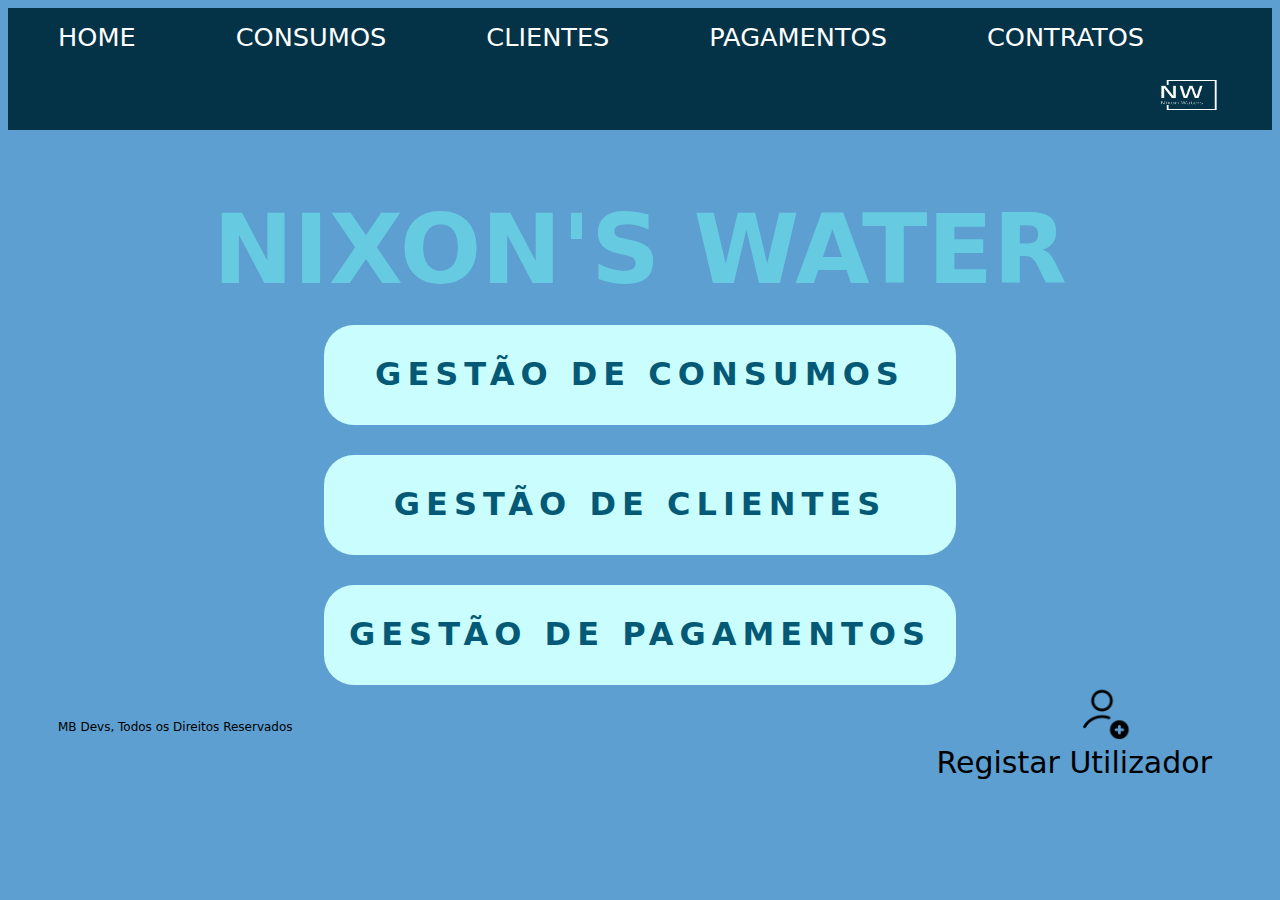
<file: index.html>
<!doctype html>
<html lang="en">
    <head>
        <meta charset="utf-8">
        <meta name="description" content="Building the final project">
        <meta http-equiv="X-UA-Compatible" content="IE=edge">
        <meta name="author" content="Dinis Mubai">
        <meta name="viewport" content="width=device-width, initial-scale=1, maximum-scale=1">

        <title>Nixon's Water</title>
        <link rel="shortcut icon" href="images/favicon.ico">
        <!--<link href="styles/normalize.css" rel="stylesheet">-->
        <!--<link href="styles/normalize.css" rel="stylesheet">-->
        <!--<link href="styles/base.css" rel="stylesheet">-->
        <!--<link href="styles/medium.css" rel="stylesheet">-->
        <link href="styles/large.css" rel="stylesheet">

        <!-- Fonts -->
        
    </head>

    <body>
        <header>
            <nav>
                <ul>
                    <li><a class="active" href="index.html">HOME</a></li>
                    <li><a class="active" href="consumos.html">CONSUMOS</a></li>
                    <li><a class="active" href="clientes.html">CLIENTES</a></li>
                    <li><a class="active" href="pagamentos.html">PAGAMENTOS</a></li>
                    <li><a class="active" href="contratos.html">CONTRATOS</a></li>
                    <li id="logo"><a class="active" href="index.html"><img src="images/logo.png" alt="Logo" width="80" height="30"></a></li>
                  </ul>
            </nav>
        
        </header>

        <main>
            <div id="business_name_div"><h1 id="business_name">NIXON'S WATER</h1></div>

            <div id="gestao_consumos_div" class="vertical_center">
                <a href="consumos.html"><div class="centraliza_h2"><h2 id="gestao_consumos">GESTÃO DE CONSUMOS</h2></div></a>
            </div>

            <div id="gestao_clientes_div">
                <a href="clientes.html"><div class="centraliza_h2"></div><h2 id="gestao_clientes">GESTÃO DE CLIENTES</h2></div></a>
            </div>

            <div id="gestao_pagamentos_div">
                <a href="pagamentos.html"><div class="centraliza_h2"></div><h2 id="gestao_pagamentos">GESTÃO DE PAGAMENTOS</h2></div></a>
            </div>
        </main>

        <footer class="site-footer">
                <div id="footer_direitos_div"><p id="footer_direitos">MB Devs, Todos os Direitos Reservados</p></div>
                <div id="footer_image_div">
                    <img id="footer_image" src="images/new_user.png" alt="Logo" width="60" height="60">
                </div>
                <div id="paragrafo_registar_div"><p id="paragrafo_registar">Registar Utilizador</p></div>
        </footer>
        
    </body>

</html>
</file>
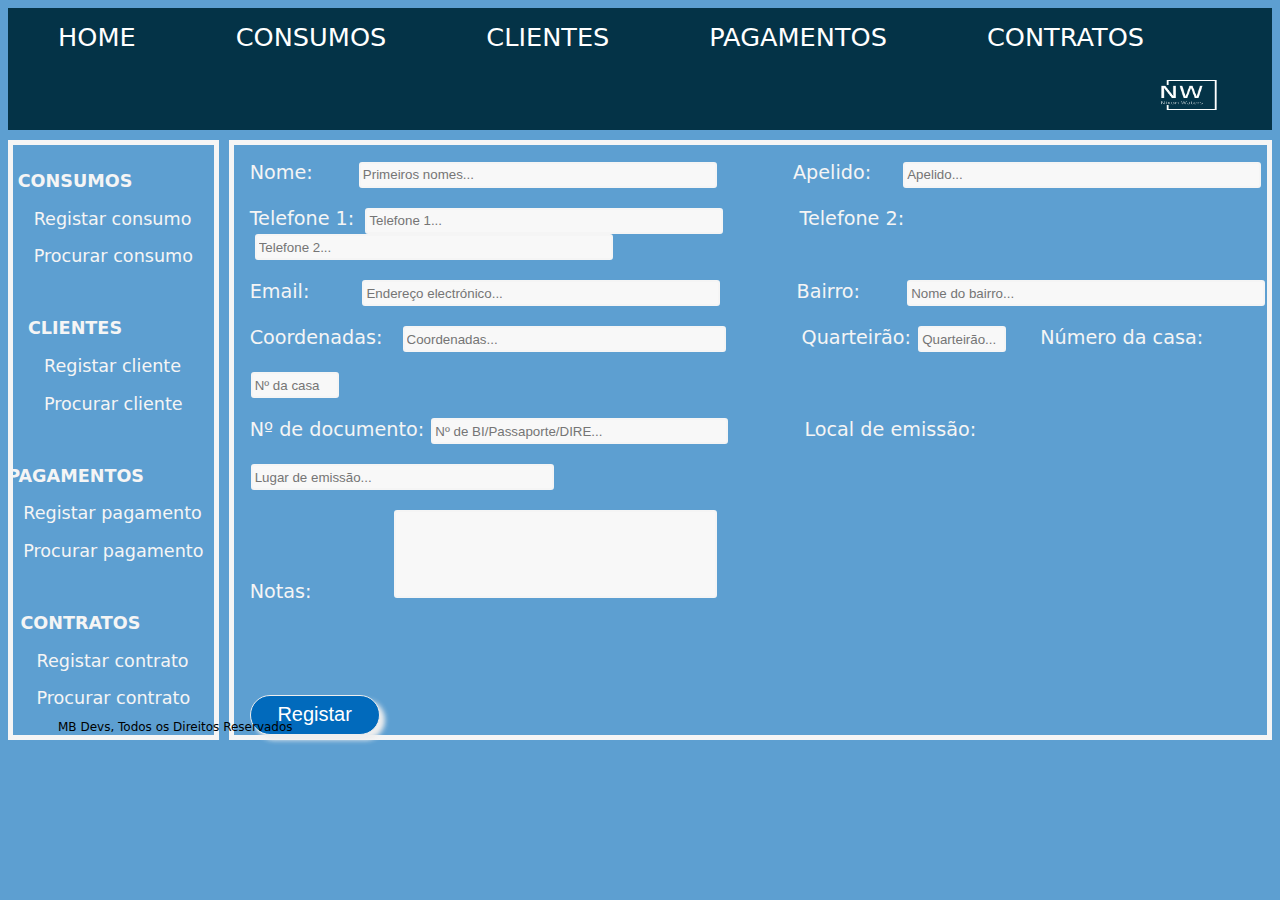
<file: clientes.html>
<!doctype html>
<html lang="en">
    <head>
        <meta charset="utf-8">
        <meta name="description" content="Building the final project">
        <meta http-equiv="X-UA-Compatible" content="IE=edge">
        <meta name="author" content="Dinis Mubai">
        <meta name="viewport" content="width=device-width, initial-scale=1, maximum-scale=1">

        <title>Nixon's Water</title>
        <link rel="shortcut icon" href="images/favicon.ico">
        <!--<link href="styles/normalize.css" rel="stylesheet">-->
        <!--<link href="styles/normalize.css" rel="stylesheet">-->
        <!--<link href="styles/base.css" rel="stylesheet">-->
        <!--<link href="styles/medium.css" rel="stylesheet">-->
        <link href="styles/large.css" rel="stylesheet">

        <!-- Fonts -->
        
    </head>

    <body>
        <header>
            <nav>
                <ul>
                    <li><a class="active" href="index.html">HOME</a></li>
                    <li><a class="active" href="consumos.html">CONSUMOS</a></li>
                    <li><a class="active" href="clientes.html">CLIENTES</a></li>
                    <li><a class="active" href="pagamentos.html">PAGAMENTOS</a></li>
                    <li><a class="active" href="contratos.html">CONTRATOS</a></li>
                    <li id="logo"><a class="active" href="#home"><img src="images/logo.png" alt="Logo" width="80" height="30"></a></li>
                  </ul>
            </nav>
        
        </header>

        <main>
            <div class="screen-content">
                <div class="side-menu">
                    <div class="side-consumo">
                        <p class="side-highlight">CONSUMOS</p>
                        <p class="side-link">Registar consumo</p>
                        <p class="side-link">Procurar consumo</p>

                    </div>

                    <div class="side-cliente">
                        <p class="side-highlight">CLIENTES</p>
                        <p class="side-link">Registar cliente</p>
                        <p class="side-link">Procurar cliente</p>

                    </div>

                    <div class="side-pagamento">
                        <p class="side-highlight">PAGAMENTOS</p>
                        <p class="side-link">Registar pagamento</p>
                        <p class="side-link">Procurar pagamento</p>

                    </div>

                    <div class="side-contrato">
                        <p class="side-highlight">CONTRATOS</p>
                        <p class="side-link">Registar contrato</p>
                        <p class="side-link">Procurar contrato</p>

                    </div>


                </div>

                <div class="content">
                    <form  class="labels-fields">
                        <div>
                            <label for="fname">Nome:</label>
                            <input id="name-field" type="text" id="fname" placeholder="Primeiros nomes...">

                            <label id="surname-label" for="lname">Apelido:</label>
                            <input id="surname-field" type="text" id="lname" placeholder="Apelido..."><br>

                            <label for="telefone1">Telefone 1:</label>
                            <input id="telefone1-field" type="tel" id="telefone1" placeholder="Telefone 1...">

                            <label id="telefone2-label" for="telefone2">Telefone 2:</label>
                            <input id="telefone2-field" type="tel" id="telefone2" placeholder="Telefone 2..."><br>

                            <label for="email">Email:</label>
                            <input id="email-field" type="email" id="email" placeholder="Endereço electrónico...">

                            <label id="address-label" for="address">Bairro:</label>
                            <input id="address-field" type="text" id="address" placeholder="Nome do bairro..."><br>

                            <label for="location">Coordenadas:</label>
                            <input id="location-field" type="text" id="location" placeholder="Coordenadas...">

                            <label id="block-label" for="block">Quarteirão:</label>
                            <input id="block-field" type="text" id="block" placeholder="Quarteirão...">

                            <label id="house-label" for="house">Número da casa:</label>
                            <input id="house-field" type="number" id="house" placeholder="Nº da casa"><br>

                            <label id="document-label" for="document">Nº de documento:</label>
                            <input id="document-field" type="text" id="document" placeholder="Nº de BI/Passaporte/DIRE...">

                            <label id="issuanceplace-label" for="issuance">Local de emissão:</label>
                            <input id="issuanceplace-field" type="text" id="issuance" placeholder="Lugar de emissão..."><br>

                            <label id="notes-label" for="textarea">Notas:</label>
                            <textarea id="textarea-field" placeholder="Notas e comentários...">
                            </textarea><br>


                            <input id="submit" type="submit" value="Registar">
                        </div>
                        
                    </form>
                   

                </div>


            </div>
            
            
        </main>

        <footer class="site-footer">
                <div id="footer_direitos_div"><p id="footer_direitos">MB Devs, Todos os Direitos Reservados</p></div>
        </footer>
        
    </body>

</html>
</file>
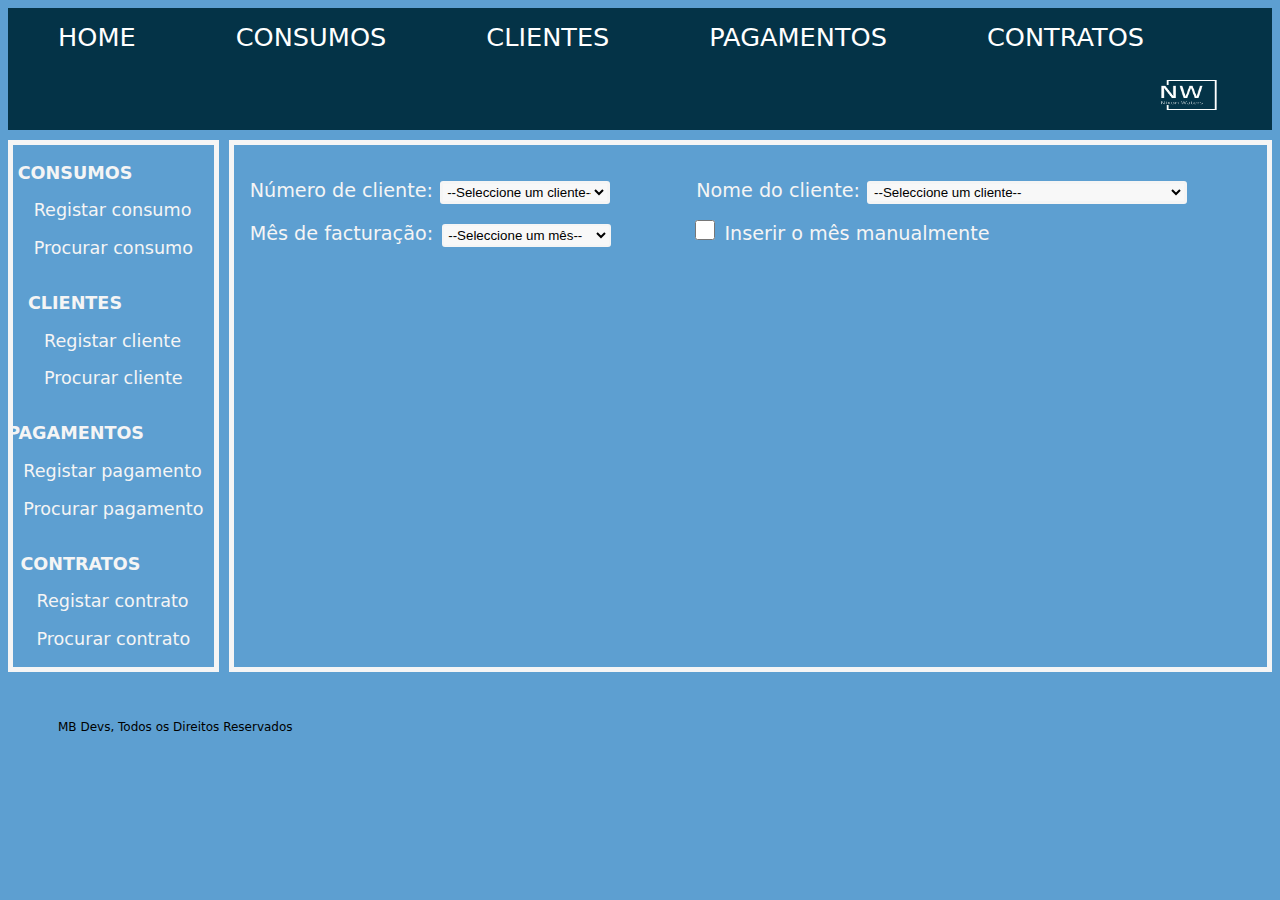
<file: consumos.html>
<!doctype html>
<html lang="en">
    <head>
        <meta charset="utf-8">
        <meta name="description" content="Building the final project">
        <meta http-equiv="X-UA-Compatible" content="IE=edge">
        <meta name="author" content="Dinis Mubai">
        <meta name="viewport" content="width=device-width, initial-scale=1, maximum-scale=1">

        <title>Nixon's Water</title>
        <link rel="shortcut icon" href="images/favicon.ico">
        <!--<link href="styles/normalize.css" rel="stylesheet">-->
        <!--<link href="styles/normalize.css" rel="stylesheet">-->
        <!--<link href="styles/base.css" rel="stylesheet">-->
        <!--<link href="styles/medium.css" rel="stylesheet">-->
        <link href="styles/large.css" rel="stylesheet">

        <!-- Fonts -->
        
    </head>

    <body>
        <header>
            <nav>
                <ul>
                    <li><a class="active" href="index.html">HOME</a></li>
                    <li><a class="active" href="consumos.html">CONSUMOS</a></li>
                    <li><a class="active" href="clientes.html">CLIENTES</a></li>
                    <li><a class="active" href="pagamentos.html">PAGAMENTOS</a></li>
                    <li><a class="active" href="contratos.html">CONTRATOS</a></li>
                    <li id="logo"><a class="active" href="#home"><img src="images/logo.png" alt="Logo" width="80" height="30"></a></li>
                  </ul>
            </nav>
        
        </header>

       <main >
            <div class="screen-content">
                <div class="side-menu">
                    <div class="side-consumo">
                        <p class="side-highlight">CONSUMOS</p>
                        <p class="side-link">Registar consumo</p>
                        <p class="side-link">Procurar consumo</p>

                    </div>

                    <div class="side-cliente">
                        <p class="side-highlight">CLIENTES</p>
                        <p class="side-link">Registar cliente</p>
                        <p class="side-link">Procurar cliente</p>

                    </div>

                    <div class="side-pagamento">
                        <p class="side-highlight">PAGAMENTOS</p>
                        <p class="side-link">Registar pagamento</p>
                        <p class="side-link">Procurar pagamento</p>

                    </div>

                    <div class="side-contrato">
                        <p class="side-highlight">CONTRATOS</p>
                        <p class="side-link">Registar contrato</p>
                        <p class="side-link">Procurar contrato</p>

                    </div>


                </div>

                <div class="content">
                    <form  class="labels-fields">
                        <label for="idnumber">Número de cliente:</label>
                            <select id="number-dropdown-field" name="number">
                                <option value="">--Seleccione um cliente--</option>
                                <option value="Cliente1">NW 1</option>
                                <option value="Cliente2">NW 2</option>
                              </select>

                              <label id="contractname" for="contractname">Nome do cliente:</label>
                              <select id="name-dropdown-field" name="name">
                                <option value="">--Seleccione um cliente--</option>
                                <option value="Cliente1">Primeiro Cliente</option>
                                <option value="Cliente2">Segundo Cliente</option>
                              </select><br>

                              <label id="billing-month" for="billing-month">Mês de facturação:</label>
                              <select id="billing-month-field" name="type">
                                <option value="">--Seleccione um mês--</option>
                                <option value="janeiro">Janeiro</option>
                                <option value="fevereiro">Fevereiro</option>
                                <option value="marco">Março</option>
                                <option value="abril">Abril</option>
                                <option value="maio">Maio</option>
                                <option value="junho">Junho</option>
                                <option value="julho">Julho</option>
                                <option value="agosto">Agosto</option>
                                <option value="setembro">Setembro</option>
                                <option value="outubro">Outubro</option>
                                <option value="novembro">Novembro</option>
                                <option value="dezembro">Dezembro</option>
                              </select>

                              <input id="checkbox-field" type="checkbox">
                              <label class="checkbox-label">Inserir o mês manualmente
                                
                              </label>
                    </form>

                </div>


            </div>
            
        </main>

        <footer class="site-footer">
                <div id="footer_direitos_div"><p id="footer_direitos">MB Devs, Todos os Direitos Reservados</p></div>
        </footer>
        
    </body>

</html>
</file>
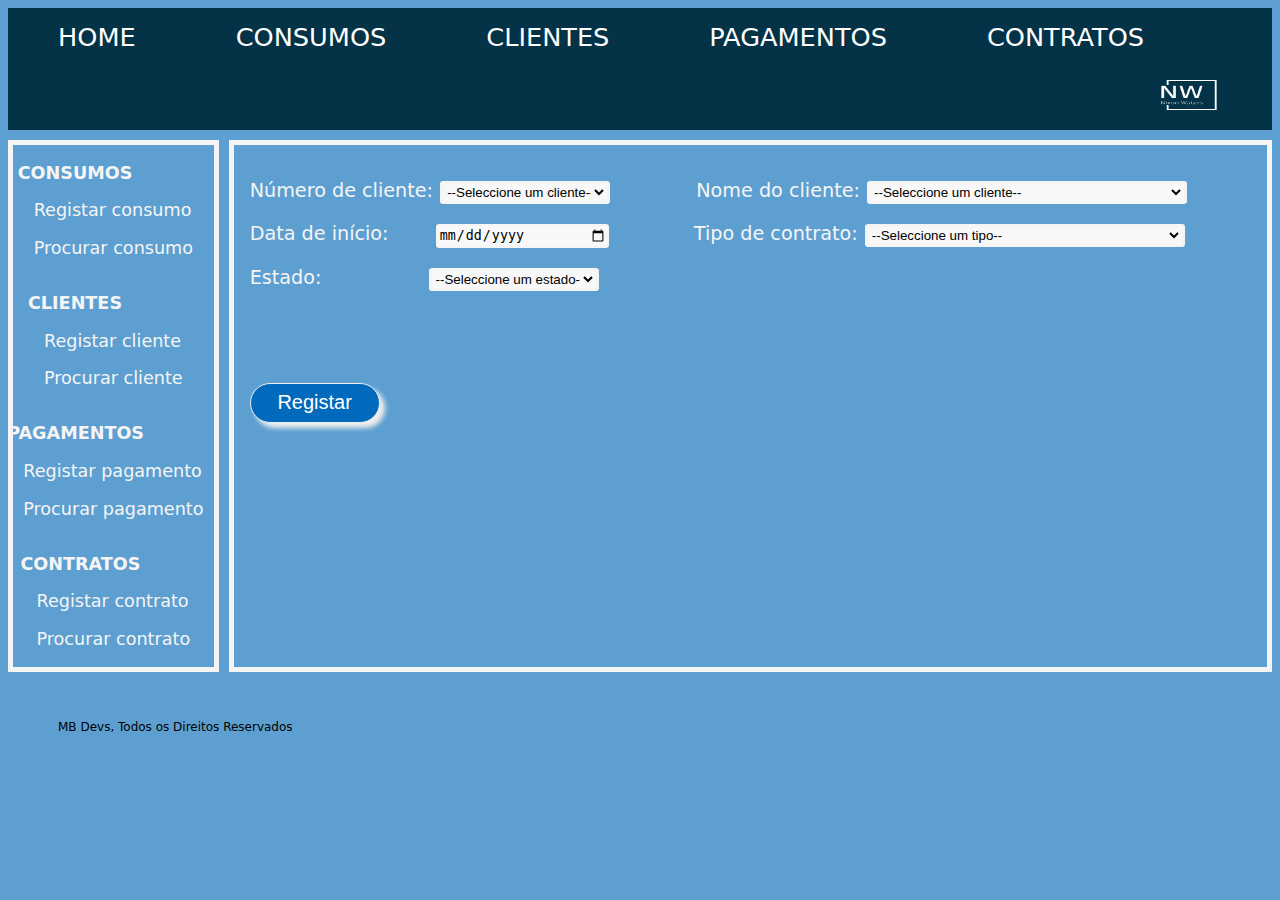
<file: contratos.html>
<!doctype html>
<html lang="en">
    <head>
        <meta charset="utf-8">
        <meta name="description" content="Building the final project">
        <meta http-equiv="X-UA-Compatible" content="IE=edge">
        <meta name="author" content="Dinis Mubai">
        <meta name="viewport" content="width=device-width, initial-scale=1, maximum-scale=1">

        <title>Nixon's Water</title>
        <link rel="shortcut icon" href="images/favicon.ico">
        <!--<link href="styles/normalize.css" rel="stylesheet">-->
        <!--<link href="styles/normalize.css" rel="stylesheet">-->
        <!--<link href="styles/base.css" rel="stylesheet">-->
        <!--<link href="styles/medium.css" rel="stylesheet">-->
        <link href="styles/large.css" rel="stylesheet">

        <!-- Fonts -->
        
    </head>

    <body>
        <header>
            <nav>
                <ul>
                    <li><a class="active" href="index.html">HOME</a></li>
                    <li><a class="active" href="consumos.html">CONSUMOS</a></li>
                    <li><a class="active" href="clientes.html">CLIENTES</a></li>
                    <li><a class="active" href="pagamentos.html">PAGAMENTOS</a></li>
                    <li><a class="active" href="contratos.html">CONTRATOS</a></li>
                    <li id="logo"><a class="active" href="#home"><img src="images/logo.png" alt="Logo" width="80" height="30"></a></li>
                  </ul>
            </nav>
        
        </header>

        <main>
            <div class="screen-content">
                <div class="side-menu">
                    <div class="side-consumo">
                        <p class="side-highlight">CONSUMOS</p>
                        <p class="side-link">Registar consumo</p>
                        <p class="side-link">Procurar consumo</p>

                    </div>

                    <div class="side-cliente">
                        <p class="side-highlight">CLIENTES</p>
                        <p class="side-link">Registar cliente</p>
                        <p class="side-link">Procurar cliente</p>

                    </div>

                    <div class="side-pagamento">
                        <p class="side-highlight">PAGAMENTOS</p>
                        <p class="side-link">Registar pagamento</p>
                        <p class="side-link">Procurar pagamento</p>

                    </div>

                    <div class="side-contrato">
                        <p class="side-highlight">CONTRATOS</p>
                        <p class="side-link">Registar contrato</p>
                        <p class="side-link">Procurar contrato</p>

                    </div>


                </div>

                <div class="content">
                    <form  class="labels-fields">
                        <div>
                            <label for="idnumber">Número de cliente:</label>
                            <select id="number-dropdown-field" name="number">
                                <option value="">--Seleccione um cliente--</option>
                                <option value="Cliente1">NW 1</option>
                                <option value="Cliente2">NW 2</option>
                              </select>

                              <label id="contractname" for="contractname">Nome do cliente:</label>
                              <select id="name-dropdown-field" name="name">
                                <option value="">--Seleccione um cliente--</option>
                                <option value="Cliente1">Primeiro Cliente</option>
                                <option value="Cliente2">Segundo Cliente</option>
                              </select><br>

                              <label for="contractstartdate">Data de início:</label>
                              <input id="date-field" type="date" id="date">

                              <label id="contracttype" for="contracttype">Tipo de contrato:</label>
                              <select id="type-dropdown-field" name="type">
                                <option value="">--Seleccione um tipo--</option>
                                <option value="tipo1">Residencial</option>
                                <option value="tipo2">Comercial</option>
                                <option value="tipo3">Industrial</option>
                              </select><br>

                              <label id="contractstatus" for="contractstatus">Estado:</label>
                              <select id="contractstatus-field" name="contractstatus">
                                <option value="">--Seleccione um estado--</option>
                                <option value="tipo1">Activo</option>
                                <option value="tipo2">Suspenso</option>
                                <option value="tipo3">Cancelado</option>
                              </select><br>

                              <input id="submit" type="submit" value="Registar">
                              
                        </div>
                    </form>

                </div>


            </div>
            
            
        </main>

        <footer class="site-footer">
                <div id="footer_direitos_div"><p id="footer_direitos">MB Devs, Todos os Direitos Reservados</p></div>
        </footer>
        
    </body>

</html>
</file>
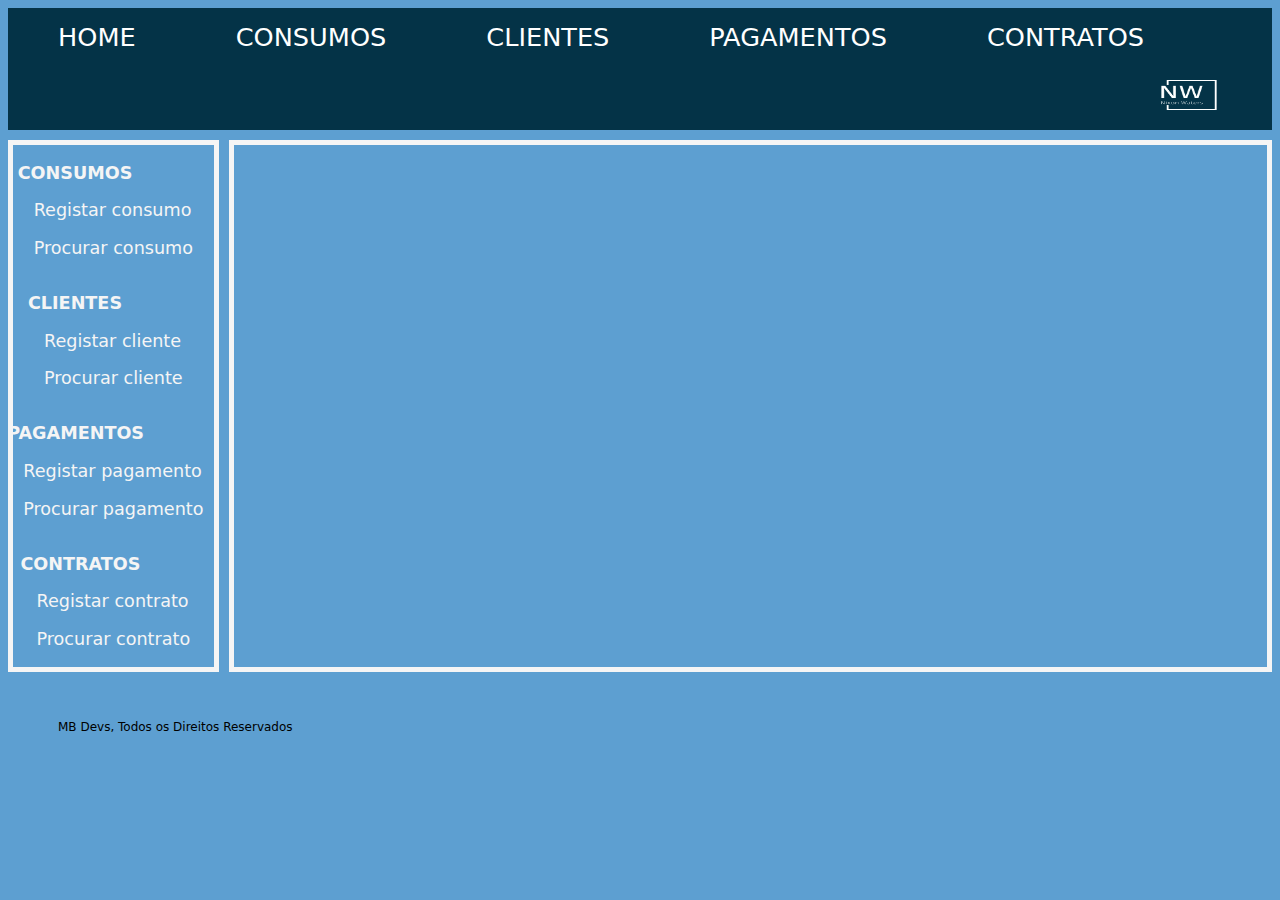
<file: pagamentos.html>
<!doctype html>
<html lang="en">
    <head>
        <meta charset="utf-8">
        <meta name="description" content="Building the final project">
        <meta http-equiv="X-UA-Compatible" content="IE=edge">
        <meta name="author" content="Dinis Mubai">
        <meta name="viewport" content="width=device-width, initial-scale=1, maximum-scale=1">

        <title>Nixon's Water</title>
        <link rel="shortcut icon" href="images/favicon.ico">
        <!--<link href="styles/normalize.css" rel="stylesheet">-->
        <!--<link href="styles/normalize.css" rel="stylesheet">-->
        <!--<link href="styles/base.css" rel="stylesheet">-->
        <!--<link href="styles/medium.css" rel="stylesheet">-->
        <link href="styles/large.css" rel="stylesheet">

        <!-- Fonts -->
        
    </head>

    <body>
        <header>
            <nav>
                <ul>
                    <li><a class="active" href="index.html">HOME</a></li>
                    <li><a class="active" href="consumos.html">CONSUMOS</a></li>
                    <li><a class="active" href="clientes.html">CLIENTES</a></li>
                    <li><a class="active" href="pagamentos.html">PAGAMENTOS</a></li>
                    <li><a class="active" href="contratos.html">CONTRATOS</a></li>
                    <li id="logo"><a class="active" href="#home"><img src="images/logo.png" alt="Logo" width="80" height="30"></a></li>
                  </ul>
            </nav>
        
        </header>

        <main>
            <div class="screen-content">
                <div class="side-menu">
                    <div class="side-consumo">
                        <p class="side-highlight">CONSUMOS</p>
                        <p class="side-link">Registar consumo</p>
                        <p class="side-link">Procurar consumo</p>

                    </div>

                    <div class="side-cliente">
                        <p class="side-highlight">CLIENTES</p>
                        <p class="side-link">Registar cliente</p>
                        <p class="side-link">Procurar cliente</p>

                    </div>

                    <div class="side-pagamento">
                        <p class="side-highlight">PAGAMENTOS</p>
                        <p class="side-link">Registar pagamento</p>
                        <p class="side-link">Procurar pagamento</p>

                    </div>

                    <div class="side-contrato">
                        <p class="side-highlight">CONTRATOS</p>
                        <p class="side-link">Registar contrato</p>
                        <p class="side-link">Procurar contrato</p>

                    </div>


                </div>

                <div class="content">
                   

                </div>


            </div>
            
            
        </main>

        <footer class="site-footer">
                <div id="footer_direitos_div"><p id="footer_direitos">MB Devs, Todos os Direitos Reservados</p></div>
        </footer>
        
    </body>

</html>
</file>
<file: styles/large.css>
/*NAVIGATION STARTS HERE*/
    ul {
        list-style-type: none;
        margin: 0;
        padding: 0;
        overflow: hidden;
        background-color: #043347;
      }
      
      li {
        float: left;
      }
      
      li a {
        display: block;
        color: white;
        text-align: center;
        padding:14px 50px;
        font-size: 1.6em;
        font-family: system-ui, -apple-system, BlinkMacSystemFont, 'Segoe UI', Roboto, Oxygen, Ubuntu, Cantarell, 'Open Sans', 'Helvetica Neue', sans-serif;
      }
      
      /* Change the link color to #111 (black) on hover */
      li a:hover {
        background-color: #111;
      }

      /*.active {
        background-color: #04AA6D;
      }*/

      #logo {
        float: right;
      }

 /*NAVIGATION ENDS HERE*/

 /*BODY*/
 body{
  background-color: #5d9fd1;
 }

 /*MAIN STARTS HERE*/

      

      main {
        display: grid;
        grid-template-columns: 1fr; 
        grid-template-rows: 170px 150px 200px 150px;
        /*background-image: url("/images/home_background.jpg");*/
      }

      #business_name {
        grid-column: 1;
        grid-row: 1;
        font-family: system-ui, -apple-system, BlinkMacSystemFont, 'Segoe UI', Roboto, Oxygen, Ubuntu, Cantarell, 'Open Sans', 'Helvetica Neue', sans-serif;
        color: #66CAE1;
        text-align: center;
        font-size: 6em;
      }

      #gestao_consumos_div {
        grid-column: 1;
        grid-row: 2;
        height: 100px;
        width: 50%;
        margin: auto;
        text-align: center;
        background-color: #CAFEFE;
        border-radius: 30px;
        font-family: system-ui, -apple-system, BlinkMacSystemFont, 'Segoe UI', Roboto, Oxygen, Ubuntu, Cantarell, 'Open Sans', 'Helvetica Neue', sans-serif;
      }

      #gestao_consumos {
        font-size: 2em;
        color: #045A76;  
        letter-spacing: 6px;
        /*margin-top: 6%;*/ 
    }

    #gestao_clientes_div {
        grid-column: 1;
        grid-row: 3;
        height: 100px;
        width: 50%;
        margin: auto;
        margin-top: 5px;
        text-align: center;
        background-color: #CAFEFE;
        border-radius: 30px;
        font-family: system-ui, -apple-system, BlinkMacSystemFont, 'Segoe UI', Roboto, Oxygen, Ubuntu, Cantarell, 'Open Sans', 'Helvetica Neue', sans-serif;
      }

      #gestao_clientes {
        font-size: 2em;
        color: #045A76;
        letter-spacing: 6px;  
        /*margin-top: 6%;*/  
    }

    #gestao_pagamentos_div {
        grid-column: 1;
        grid-row: 4;
        height: 100px;
        width: 50%;
        margin: auto;
        margin-top: -65px;
        text-align: center;
        background-color: #CAFEFE;
        border-radius: 30px;
        font-family: system-ui, -apple-system, BlinkMacSystemFont, 'Segoe UI', Roboto, Oxygen, Ubuntu, Cantarell, 'Open Sans', 'Helvetica Neue', sans-serif;
      }

      #gestao_pagamentos {
        font-size: 2em;
        color: #045A76; 
        letter-spacing: 6px;
        /*margin-top: 6%;*/   
    }

    .centraliza_h2 {
        margin-top: 30px;
        align-items: center;
    }

    a {
        text-decoration: none;
    }
  

 /*MAIN ENDS HERE*/

 /*FOOTER STARTS HERE*/

    .site-footer {
        display: grid;
        grid-template-columns: 1fr 1fr; 
        grid-template-rows: 1fr 0.5fr;
    }

    #footer_image {
        float: right;
        margin-right: 140px;
        margin-top: -120px;
    }

    #footer_direitos_div {
        grid-column: 1;
        grid-row: 1/2;
    }

    #footer_image_div {
        grid-column: 2;
        grid-row: 1;
    }

    #paragrafo_registar_div {
        grid-column: 2;
        grid-row: 2;
        float: right;
        margin-right: 60px;
    }

    #paragrafo_registar {
        float: right;
        font-size: 30px;
        margin-top: -60px;
        font-family: system-ui, -apple-system, BlinkMacSystemFont, 'Segoe UI', Roboto, Oxygen, Ubuntu, Cantarell, 'Open Sans', 'Helvetica Neue', sans-serif;
    }

    #footer_direitos {
        margin-left: 50px;
        font-family: system-ui, -apple-system, BlinkMacSystemFont, 'Segoe UI', Roboto, Oxygen, Ubuntu, Cantarell, 'Open Sans', 'Helvetica Neue', sans-serif;
        font-size: 12px;
        margin-top: -80px;
    }

 /*FOOTER ENDS HERE*/

 /*CONSUMOS*/

 .screen-content{
        /*border: 5px solid black;*/
        grid-column: 1;
        grid-row: 1/4;
        display: grid;
        grid-template-columns: 1fr 5fr; 
        grid-template-rows: 1fr;
        margin-top: 10px;
 }

 .side-menu{
        border: 5px solid whitesmoke;
        grid-column: 1;
        grid-row: 1;
        display: grid;
        grid-template-columns: 1fr; 
        grid-template-rows: 1fr 1fr 1fr 1fr;
 }

 .content{
        border: 5px solid whitesmoke;
        grid-column: 2;
        grid-row: 1;
        margin-left: 10px;
}

.side-consumo{
        grid-column: 1;
        grid-row: 1;
        margin: auto;
}

.side-cliente{
        grid-column: 1;
        grid-row: 2;
        margin: auto;
}

.side-pagamento{
        grid-column: 1;
        grid-row: 3;
        margin: auto;
}

.side-contrato{
        grid-column: 1;
        grid-row: 4;
        margin: auto;
}

.side-highlight{
        font-family: system-ui, -apple-system, BlinkMacSystemFont, 'Segoe UI', Roboto, Oxygen, Ubuntu, Cantarell, 'Open Sans', 'Helvetica Neue', sans-serif;
        font-weight: bold;
        margin-left: -1rem;
        color: whitesmoke;
        font-size: 1.1rem;
}

.side-link{
        font-family: system-ui, -apple-system, BlinkMacSystemFont, 'Segoe UI', Roboto, Oxygen, Ubuntu, Cantarell, 'Open Sans', 'Helvetica Neue', sans-serif;
        color: whitesmoke;
        font-size: 1.1rem;

}

/*CLIENT FORM*/
label{
  display: inline-block;
  text-align: right;
}

.labels-fields{
  margin-top: 1rem;
  margin-left: 1rem;
  font-size: 1.2rem;
  font-family: system-ui, -apple-system, BlinkMacSystemFont, 'Segoe UI', Roboto, Oxygen, Ubuntu, Cantarell, 'Open Sans', 'Helvetica Neue', sans-serif;
  color: whitesmoke;
  
}

#name-field{
  width: 350px;
  height: 20px;
  margin-left: 40px;
  border: 2px solid whitesmoke;
  background-color: #f8f8f8;
}

#surname-field{
  width: 350px;
  height: 20px;
  margin-left: 26px;
  border: 2px solid whitesmoke;
  background-color: #f8f8f8;
}

#telefone1-field{
  width: 350px;
  height: 20px;
  margin-left: 5px;
  margin-top: 20px;
  border: 2px solid whitesmoke;
  background-color: #f8f8f8;
}

#telefone2-field{
  width: 350px;
  height: 20px;
  margin-left: 5px;
  border: 2px solid whitesmoke;
  background-color: #f8f8f8;
}

#email-field{
  width: 350px;
  height: 20px;
  margin-left: 47px;
  margin-top: 20px;
  border: 2px solid whitesmoke;
  background-color: #f8f8f8;
}

#address-field{
  width: 350px;
  height: 20px;
  margin-left: 41px;
  border: 2px solid whitesmoke;
  background-color: #f8f8f8;
}

#location-field{
  width: 315px;
  height: 20px;
  margin-left: 14px;
  margin-top: 20px;
  border: 2px solid whitesmoke;
  background-color: #f8f8f8;
}

#block-field{
  width: 80px;
  height: 20px;
  margin-left: 1px;
  margin-top: 20px;
  border: 2px solid whitesmoke;
  background-color: #f8f8f8;
}


#textarea-field{
  width: 315px;
  height: 80px;
  margin-left: 76px;
  margin-top: 20px;
  resize: none;
  border: 2px solid whitesmoke;
  background-color: #f8f8f8;
}

#house-field{
  width: 80px;
  height: 20px;
  margin-left: 1px;
  margin-top: 20px;
  border: 2px solid whitesmoke;
  background-color: #f8f8f8;
}

#document-field{
  width: 160px;
  height: 20px;
  margin-left: 1px;
  margin-top: 20px;
  border: 2px solid whitesmoke;
  background-color: #f8f8f8;
}

#issuanceplace-field{
  width: 295px;
  height: 20px;
  margin-left: 1px;
  margin-top: 20px;
  border: 2px solid whitesmoke;
  background-color: #f8f8f8;
}

#document-field{
  width: 289px;
  height: 20px;
  margin-left: 1px;
  margin-top: 20px;
  border: 2px solid whitesmoke;
  background-color: #f8f8f8;
}

#submit{
    background: #016ABC;
    color: #fff;
    border: 1px solid #eee;
    border-radius: 20px;
    box-shadow: 5px 5px 5px #eee;
    text-shadow: none;
    width: 130px;
    height: 40px;
    margin-top: 9%;
    font-size: 20px;
    }
    #submit:hover {
    background: #B9DFFF;
    color: #043347;
    border: 1px solid #eee;
    border-radius: 20px;
    box-shadow: 5px 5px 5px #eee;
    text-shadow: none;
    }

    #surname-label{
      margin-left: 70px;
    }

    #telefone2-label{
      margin-left: 70px;
    }

    #address-label{
      margin-left: 70px;
    }

    input{
      border-radius: 3px;
    }

    textarea{
      border-radius: 3px;
    }

    #notes-label{
      margin-top: 20px;
    }

    #block-label{
      margin-left: 70px;
    }

    #house-label{
      margin-left: 28px;
    }

    #document-label{
      margin-top: -800px;
      margin-left: 70px;
    }

    #document-label{
      margin-left: 0px;
    }

    #issuanceplace-label{
      margin-left: 70px;
    }

/*CLIENT FORM ENDS HERE*/

/*CONTRACTS FORM*/
#name-dropdown-field{
  width: 320px;
  height: 23px;
  margin-left: 1px;
  margin-top: 20px;
  border: 3px solid whitesmoke;
  background-color: #f8f8f8;
  border-radius: 3px;
  
}

#number-dropdown-field{
  width: 170px;
  height: 23px;
  margin-left: 1px;
  margin-top: 20px;
  border: 3px solid whitesmoke;
  background-color: #f8f8f8;
  border-radius: 3px;
}

#date-field{
  width: 168px;
  height: 20px;
  margin-left: 41px;
  margin-top: 20px;
  border: 2px solid whitesmoke;
  background-color: #f8f8f8;
}

#type-dropdown-field{
  width: 320px;
  height: 23px;
  margin-left: 1px;
  margin-top: 20px;
  border: 3px solid whitesmoke;
  background-color: #f8f8f8;
  border-radius: 3px;
}

#contractstatus-field{
  width: 170px;
  height: 23px;
  margin-left: 101px;
  margin-top: 20px;
  border: 3px solid whitesmoke;
  background-color: #f8f8f8;
  border-radius: 3px;
}

#contractname{
  margin-left: 80px;
}

#contracttype{
  margin-left: 79px;
}

/*CONTRACT FORM ENDS HERE*/

/*CONSUPTION*/
#billing-month-field{
  width: 169px;
  height: 23px;
  margin-left: 3px;
  margin-top: 20px;
  border: 2px solid whitesmoke;
  background-color: #f8f8f8;
  border-radius: 3px;
}

#checkbox-field{
  margin-left: 78px;
  font-size: 22px;
  cursor: pointer;
  width: 20px;
  height: 20px;
}

#billing-month-label{

}
/*CONSUPTION ENDS HERE*/
</file>
